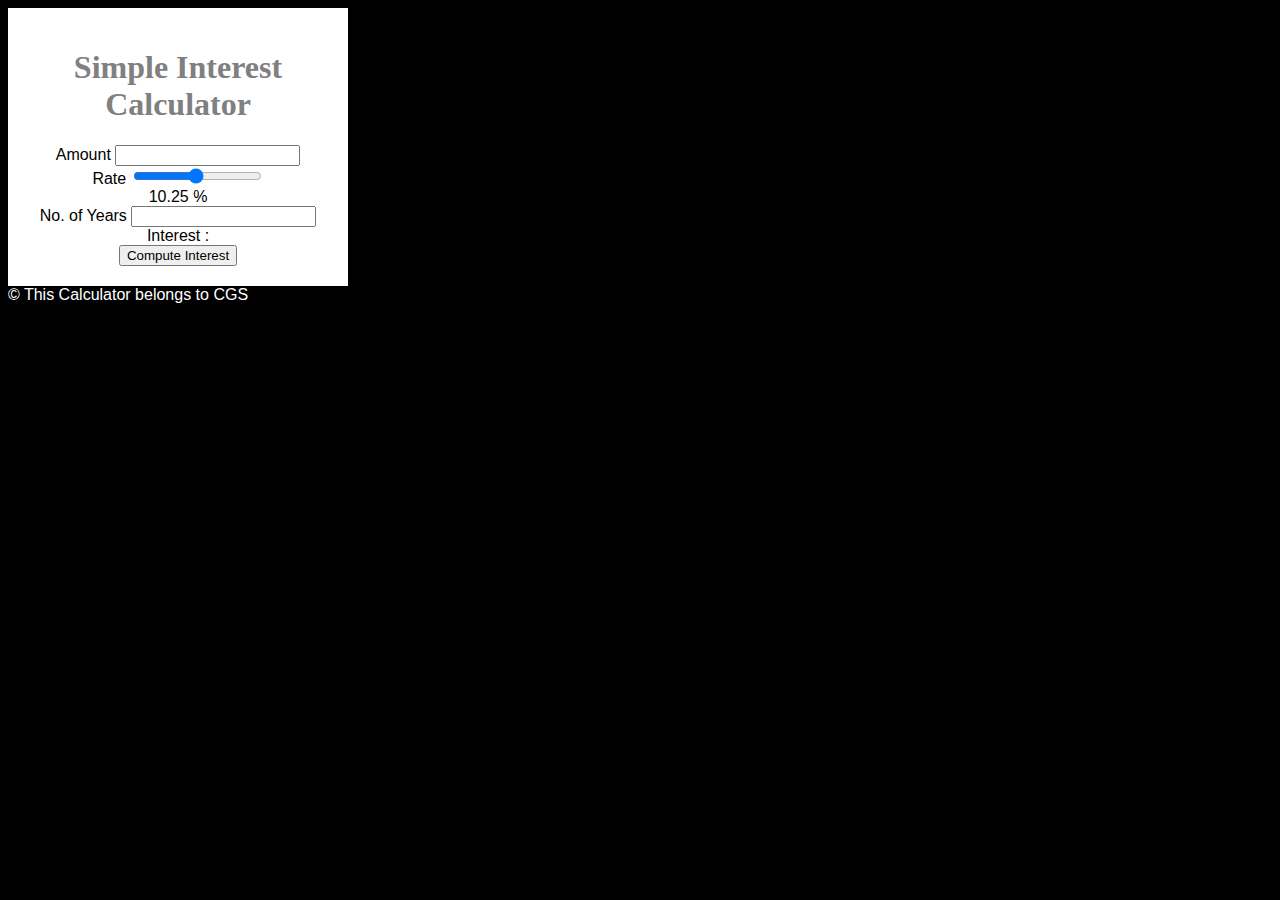
<file: ibm/AI_Developer/HTML_CSS_JS/interest_calculator/index.html>
<!DOCTYPE html>
<html>
  <head>
    <title>Simple Interest Calculator</title>
    <script src="script.js"></script>
    <link rel="stylesheet" href="style.css" />
  </head>
  <body>
    <div class="maindiv">
      <h1>Simple Interest Calculator</h1>

      Amount <input type="number" id="principal" /> <br />
      Rate
      <input
        type="range"
        min="1"
        max="20"
        value="10.25"
        step="0.25"
        id="rate"
        onchange="updateRate()"
      />
      <br />
      <span id="rate_val"> 10.25 </span>%<br />
      No. of Years <input type="number" id="years" list="all_years" />
      <datalist id="all_years">
        <option value="1">1</option>
        <option value="2">2</option>
        <option value="3">3</option>
        <option value="4">4</option>
        <option value="5">5</option>
        <option value="6">6</option>
        <option value="7">7</option>
        <option value="8">8</option>
        <option value="9">9</option>
        <option value="10">10</option>
      </datalist>
      <br />
      Interest : <span id="result"></span><br />

      <button onclick="compute()">Compute Interest</button>
      <span id="result"> </span>
    </div>
    <footer>&#169; This Calculator belongs to CGS</footer>
  </body>
</html>
</file>
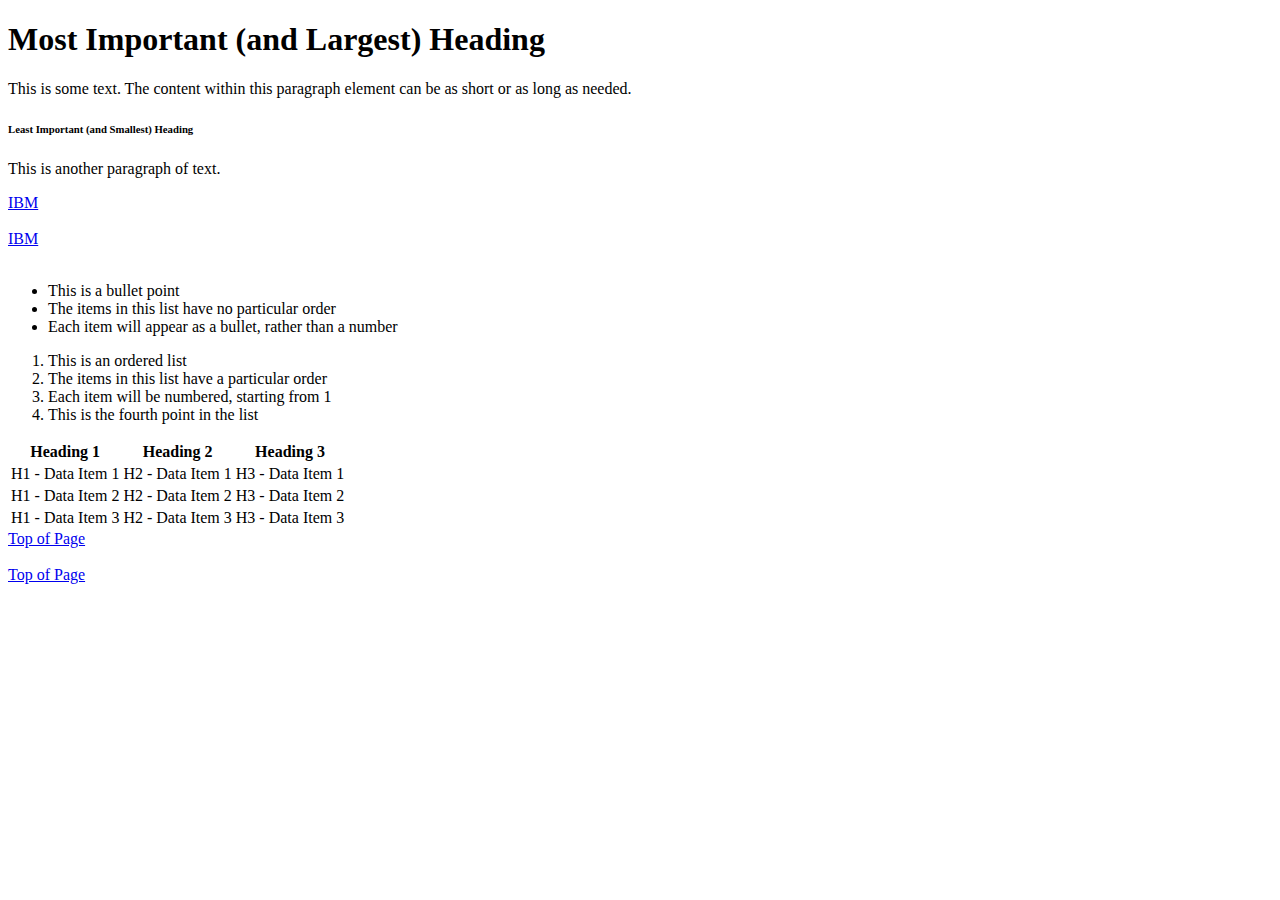
<file: ibm/AI_Developer/HTML_CSS_JS/example.html>
<!DOCTYPE html>
<html>
  <head>
    <!-- Metadata goes here -->
    <title>Sample Page Title</title>
  </head>
  <body>
    <!-- Content goes here -->
    <h1>Most Important (and Largest) Heading</h1>
    <p>
      This is some text. The content within this paragraph element can be as
      short or as long as needed.
    </p>
    <h6>Least Important (and Smallest) Heading</h6>
    <p>This is another paragraph of text.</p>
    <a href="https://www.ibm.com">IBM</a><br /><br />
    <a href="https://www.ibm.com" target="_blank">IBM</a><br /><br />

    <!-- Unordered List -->
    <ul>
      <li>This is a bullet point</li>
      <li>The items in this list have no particular order</li>
      <li>Each item will appear as a bullet, rather than a number</li>
    </ul>
    <!-- Ordered List -->
    <ol>
      <li>This is an ordered list</li>
      <li>The items in this list have a particular order</li>
      <li>Each item will be numbered, starting from 1</li>
      <li>This is the fourth point in the list</li>
    </ol>
    <table>
      <tr>
        <th>Heading 1</th>
        <th>Heading 2</th>
        <th>Heading 3</th>
      </tr>
      <tr>
        <td>H1 - Data Item 1</td>
        <td>H2 - Data Item 1</td>
        <td>H3 - Data Item 1</td>
      </tr>
      <tr>
        <td>H1 - Data Item 2</td>
        <td>H2 - Data Item 2</td>
        <td>H3 - Data Item 2</td>
      </tr>
      <tr>
        <td>H1 - Data Item 3</td>
        <td>H2 - Data Item 3</td>
        <td>H3 - Data Item 3</td>
      </tr>
    </table>
    <a href="#">Top of Page</a><br /><br />
    <a href="#top">Top of Page</a>
  </body>
</html>
</file>
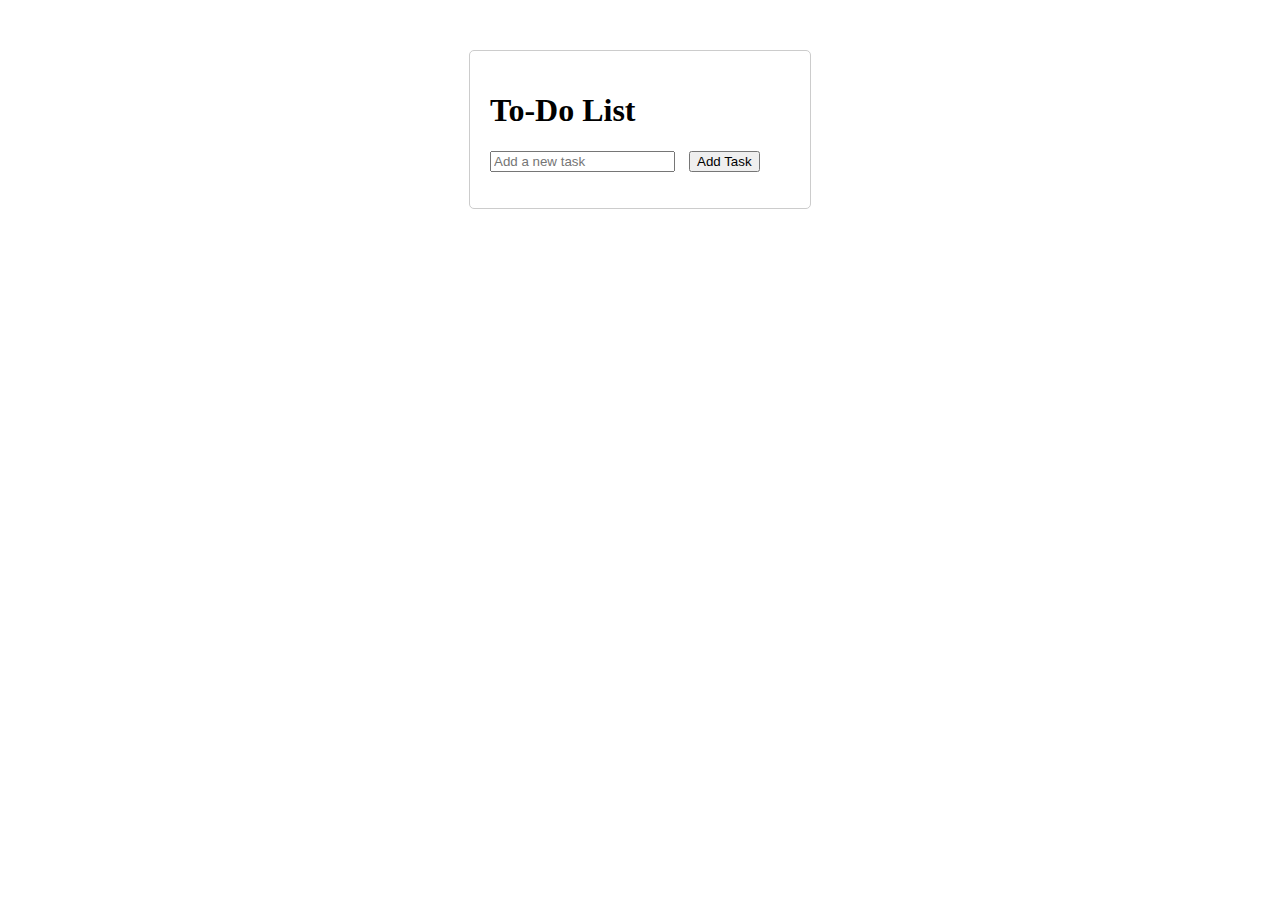
<file: ibm/AI_Developer/HTML_CSS_JS/todo_list.html>
<!DOCTYPE html>
<html lang="en">
  <head>
    <meta charset="UTF-8" />
    <meta name="viewport" content="width=device-width, initial-scale=1.0" />
    <title>To-Do List</title>
    <style>
      /* Styles the main container of the to-do list */
      .todo-container {
        width: 300px;
        margin: 50px auto;
        padding: 20px;
        border: 1px solid #ccc;
        border-radius: 5px;
      }

      /* Removes default list styling for the to-do list */
      .todo-list {
        list-style-type: none;
        padding: 0;
      }

      /* Styles each list item in the to-do list */
      li {
        margin: 10px 0;
        display: flex;
        justify-content: space-between;
        align-items: center;
      }

      /* Adds spacing for buttons in list items */
      button {
        margin-left: 10px;
      }
    </style>
  </head>
  <body>
    <div class="todo-container">
      <h1>To-Do List</h1>

      <!-- Input field to add new tasks -->
      <input type="text" id="taskInput" placeholder="Add a new task" />

      <!-- Button to add a new task to the list -->
      <button class="add-btn" onclick="addTask()">Add Task</button>

      <!-- Unordered list to display the tasks -->
      <ul class="todo-list" id="todoList"></ul>
    </div>

    <script src="todo.js">
      // Placeholder for functionality to be added in future exercises
    </script>
  </body>
</html>
</file>
<file: ibm/AI_Developer/HTML_CSS_JS/interest_calculator/style.css>
body {
  background-color: black;
  font-family: arial;
  color: white;
}
h1 {
  color: grey;
  font-family: verdana;
}
.maindiv {
  background-color: white;
  color: black;
  width: 300px;
  padding: 20px;
  border: 25px;
  text-align: center;
}
</file>
